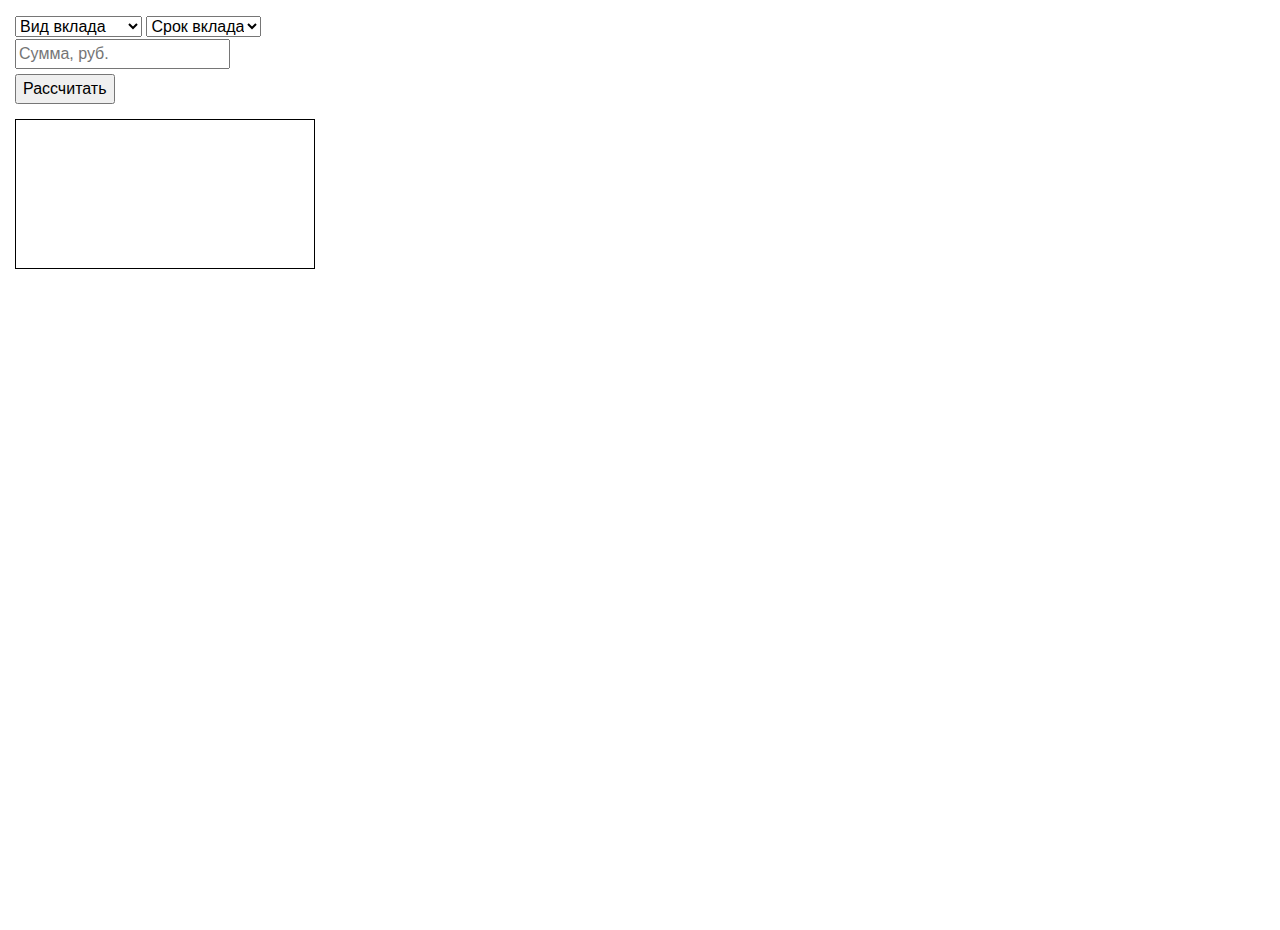
<file: 3 задание/index.html>
<!DOCTYPE html>
<html lang="en">

<head>
  <meta charset="utf-8" />
  <title>Calc</title>
  <meta name="viewport" content="width=device-width, initial-scale=1, minimum-scale=1, maximum-scale=1" />
  <link href="./style.css" rel="stylesheet" type="text/css">
</head>

<body>
  <div class="container_form">
    <!-- Вид вклада -->
      <form>
        <div class="container_select">
          <select id="typeOfContribution" onchange="changeTypeOfContribution()">
            <option selected disabled hidden>Вид вклада</option>
            <option>Пополняемый</option>
            <option>Срочный</option>
          </select>
          <!-- срок вклада -->
            <select id="depositTerm">
              <option selected disabled hidden>Срок вклада</option>
            </select>
        </div>
        <p class="amount"><br>
          <input id="sumAmount" type="number" size="27" placeholder="Сумма, руб.">
        </p>
      </form>
      <button class="button_calculate" onclick="creatingDeposit()">Рассчитать</button>
  </div>
  <div id="result" class="container_result"></div>
  <script src="./index.js"></script>
</body>
</file>
<file: 3 задание/style.css>
/* Указываем box sizing */
*,
*::before,
*::after {
    box-sizing: border-box;
}

/* Убираем внутренние отступы */
ul[class],
ol[class] {
    padding: 0;
}

/* Убираем внешние отступы */
body,
h1,
h2,
h3,
h4,
p,
ul[class],
ol[class],
li,
figure,
figcaption,
blockquote,
dl,
dd {
    margin: 0;
}

/* Выставляем основные настройки по-умолчанию для body */
body {
    min-height: 100vh;
    scroll-behavior: smooth;
    text-rendering: optimizeSpeed;
    line-height: 1.5;
    font-family: 'Montserrat', sans-serif;
}

/* Удаляем стандартную стилизацию для всех ul и il, у которых есть атрибут class*/
ul[class],
ol[class] {
    list-style: none;
}

/* Элементы a, у которых нет класса, сбрасываем до дефолтных стилей */
a:not([class]) {
    text-decoration-skip-ink: auto;
}

/* Упрощаем работу с изображениями */
img {
    max-width: 100%;
    display: block;
}

/* Указываем понятную периодичность в потоке данных у article*/
article>*+* {
    margin-top: 1em;
}

/* Наследуем шрифты для инпутов и кнопок */
input,
button,
textarea,
select {
    font: inherit;
}

/* Удаляем все анимации и переходы для людей, которые предпочитай их не использовать */
@media (prefers-reduced-motion: reduce) {
    * {
        animation-duration: 0.01ms !important;
        animation-iteration-count: 1 !important;
        transition-duration: 0.01ms !important;
        scroll-behavior: auto !important;
    }
}


body {
    margin: 15px;
}

.container_typeOfContribution {
    margin-bottom: 10px;
}

.position_submit {
    margin-top: 10px;
    
}

.container_form {
    display: inline;
}

.container_select{
    display:inline
}

.amount{
    display: inline;
}

.container_result {
    display: block;
    width: 300px;
    height: 150px;
    border: 1px solid black;
    margin-top: 15px;
    text-align: center;
    
}

.button_calculate{
    margin-top: 5px;
}
</file>
